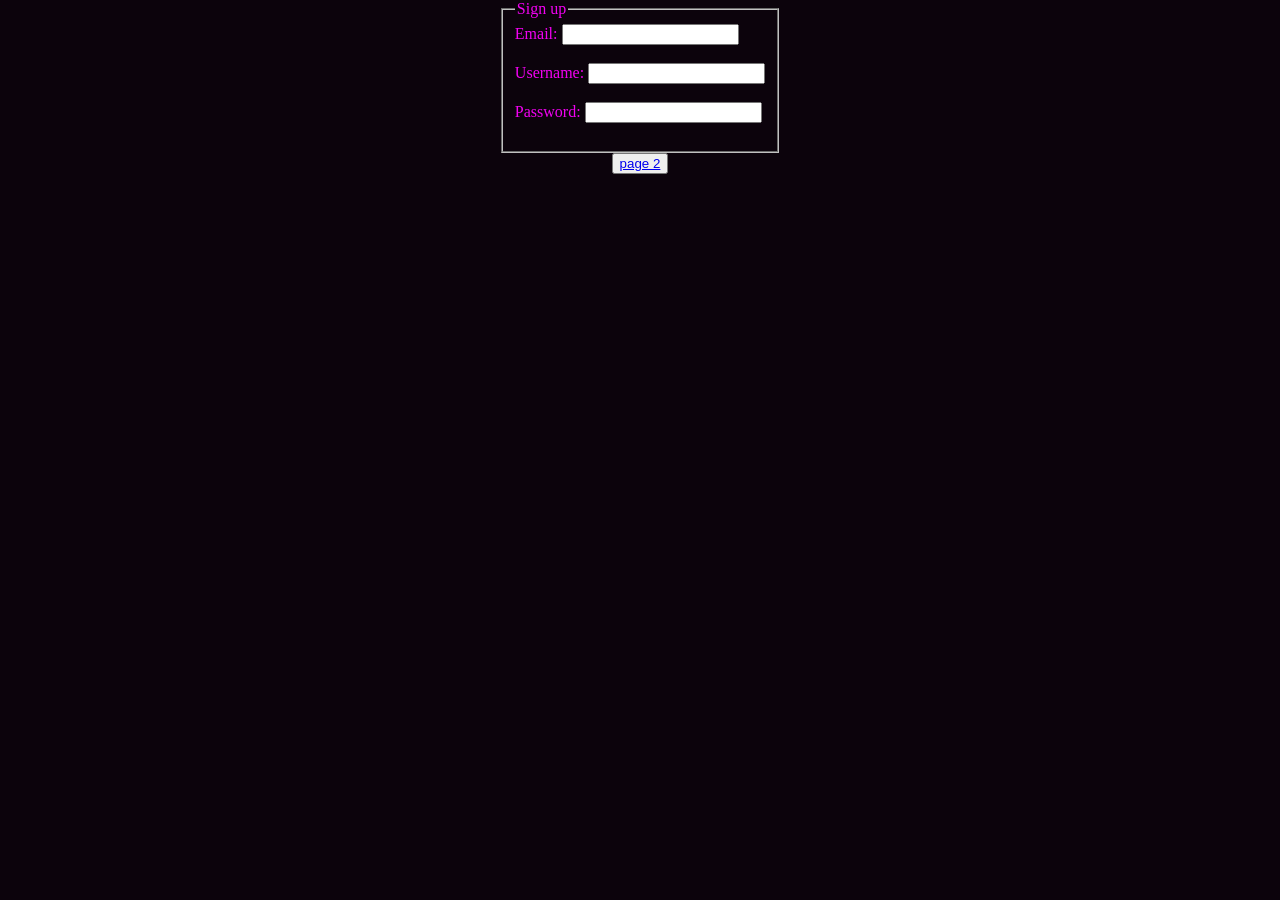
<file: src/index1.html>
<!DOCTYPE html>
<html>
    <head>
        <link rel="stylesheet" href="login.css
        ">
        <title>Project sign up page</title>
         </head>
         <body>
         <form>
            <fieldset>
                <legend>Sign up</legend>
                <label for="email">Email:</label>
                <input type="email" id="email" name="email">
                <br>
                <br>
                <label for="username">Username:</label>
                <input type="text" id="username" name="username">
            <br>
            <br>
               <label for="password">Password:</label> 
               <input type="password" id="password" name="password" passwordInput.type="password">
               <br>
               <br>
            </fieldset>
            <button>
                <a href="index.html">page 2</a>
            </button>
        </form>
    </body>
    </html>
</file>
<file: src/login.css>
body{
    margin: 0;
    padding: 0;
    color: rgb(242, 2, 242);
    background-color: rgb(12, 3, 12);
}
form{
    display: flex;
    flex-direction: column;
    justify-content: center;
    align-items: center;
}
</file>
